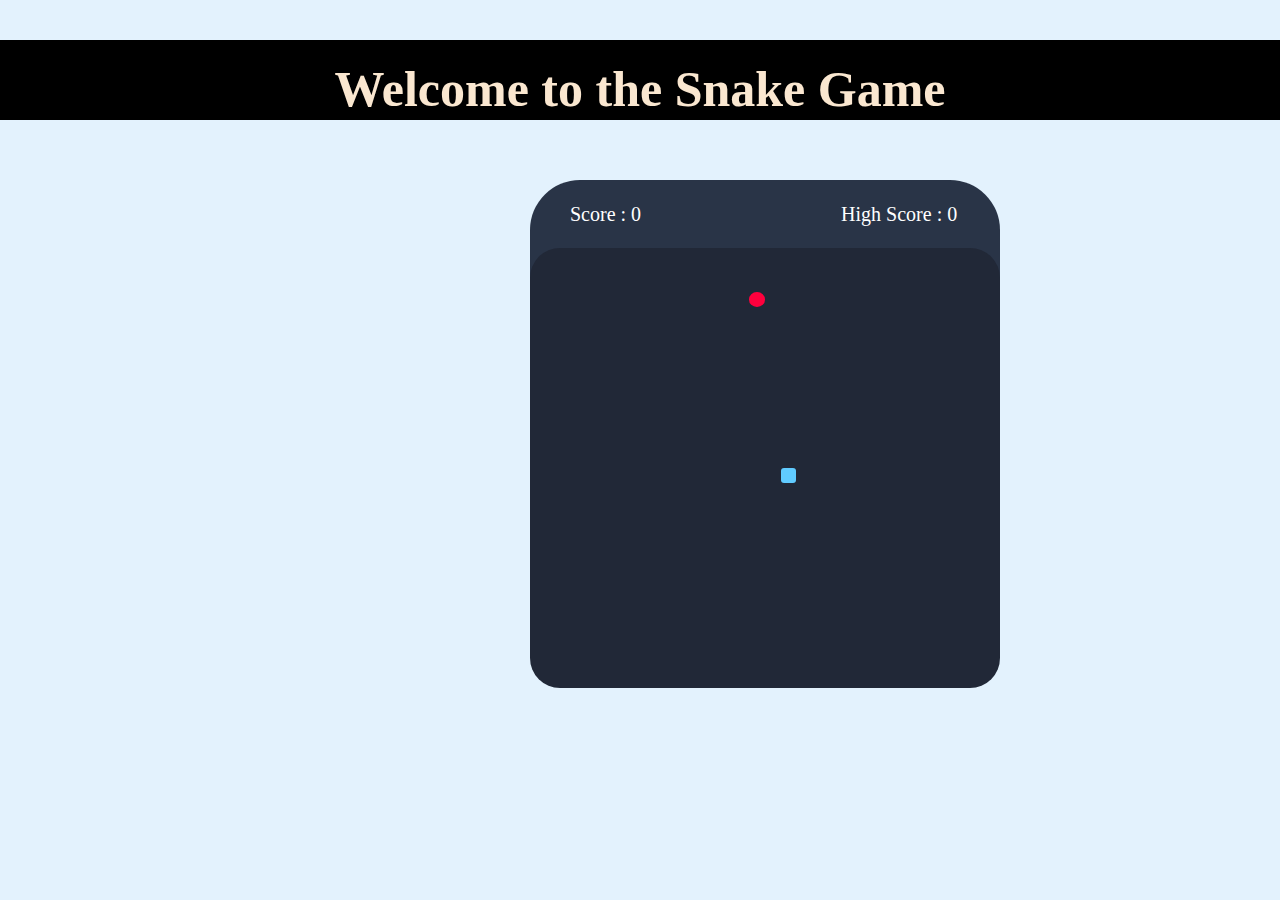
<file: index.htm>
<!DOCTYPE html>
<html lang="en">
<head>
    <meta charset="UTF-8">
    <meta name="viewport" content="width=device-width, initial-scale=1.0">
    <title>Snake-Game</title>
    <link rel="stylesheet" href="snake.css">
    <link rel="icon" href="https://play-lh.googleusercontent.com/yZA0npKs8PMxbdZUxbnJt3qA-RvMahit5oy9Kemz_8OfNQ-rQUiuMDIkCPCSEwYsdRI">
</head>
<body>
    <header>
        <h1>Welcome to the Snake Game</h1>
    </header>
    <div class="wrapper">
        <div class="score-details">
            <span>Score : 
               <span id="score"> 0</span>
            </span>
            <span>High Score :
                <span id="highScore"> 0</span>
            </span>
        </div>
        <div class="play-board"></div>
    </div>
    <script src="snake.js"></script>
</body>
</html>
</file>
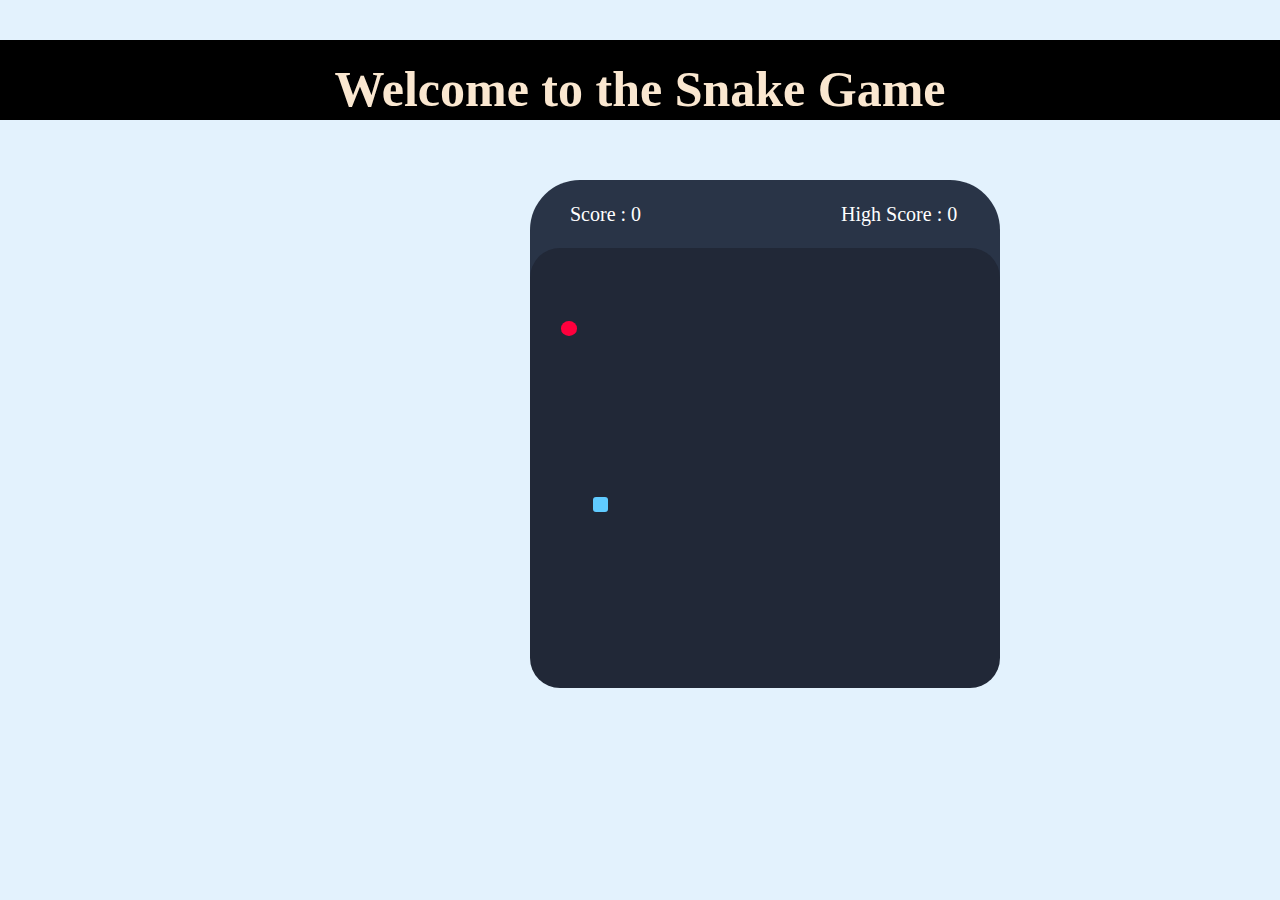
<file: snake.htm>
<!DOCTYPE html>
<html lang="en">
<head>
    <meta charset="UTF-8">
    <meta name="viewport" content="width=device-width, initial-scale=1.0">
    <title>Snake-Game</title>
    <link rel="stylesheet" href="snake.css">
    <link rel="icon" href="https://play-lh.googleusercontent.com/yZA0npKs8PMxbdZUxbnJt3qA-RvMahit5oy9Kemz_8OfNQ-rQUiuMDIkCPCSEwYsdRI">
</head>
<body>
    <header>
        <h1>Welcome to the Snake Game</h1>
    </header>
    <div class="wrapper">
        <div class="score-details">
            <span>Score : 
               <span id="score"> 0</span>
            </span>
            <span>High Score :
                <span id="highScore"> 0</span>
            </span>
        </div>
        <div class="play-board"></div>
    </div>
    <script src="snake.js"></script>
</body>
</html>
</file>
<file: snake.css>
*{
    margin:0;
    padding:0;
}

body{
    background-color: #E3F2FD;
}

header{
    margin-top: 40px;
    height: 60px;
    justify-content: center;
    background-color: black;
    color: rgb(250, 231, 208);
    text-align: center;
    padding-top: 20px;
    font-size: 25px;
}

.wrapper{
    border-radius: 50px;
    margin-top: 60px;
    margin-left: 530px;
    height: 500px;
    width: 470px;
    background-color: #293447;
}

.score-details{
    height: 68px;
    font-weight: 500;
    font-size: 20px;
    color: white;
    display: flex;
    align-items: center;
    gap: 200px;
    padding-left: 40px;
}

.play-board{
    border-radius: 30px;
    height: 440px;
    width: 100%;
    background-color: #212837;
    display: grid;
    grid-template: repeat(30, 1fr) / repeat(30, 1fr);
}

.play-board .food{
    background-color: #FF003D;
    border-radius: 50%;
}

.play-board .head{
    background-color: #60CBFF;
    border-radius: 3px;
}
</file>
